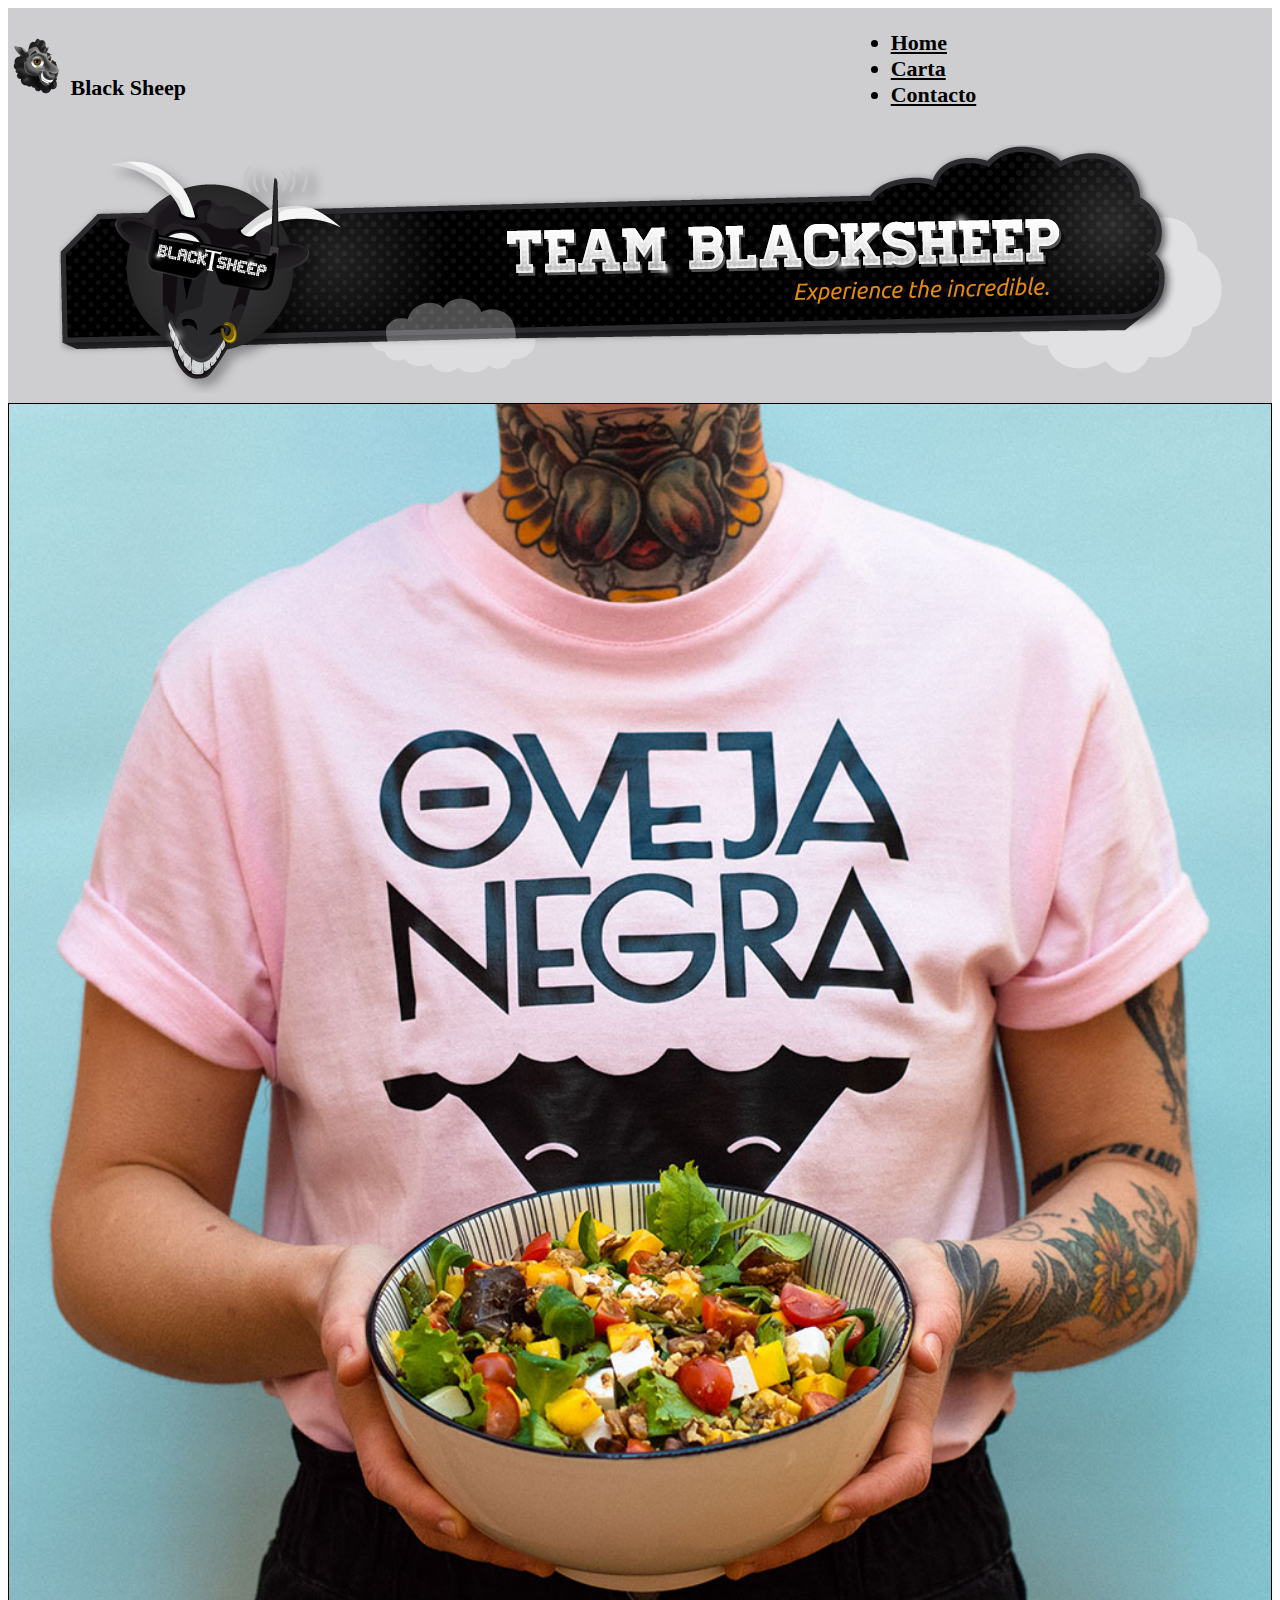
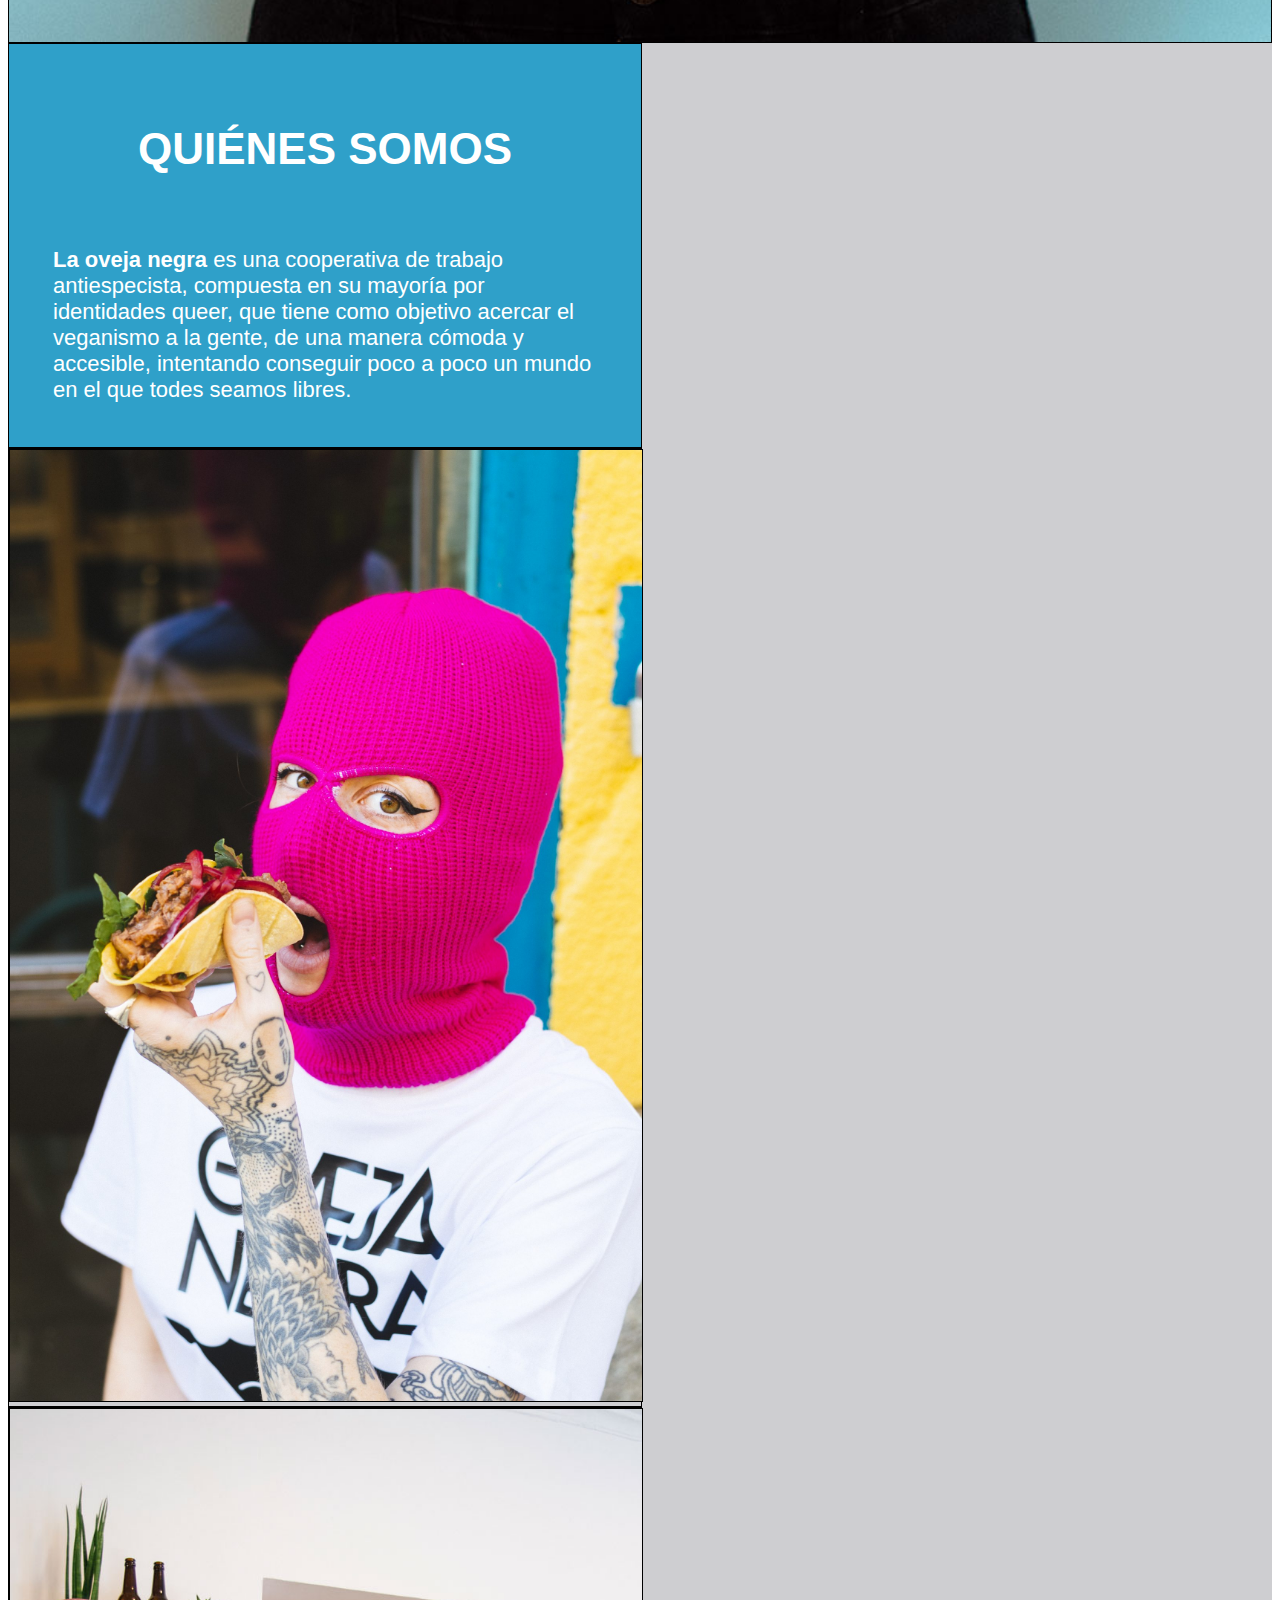
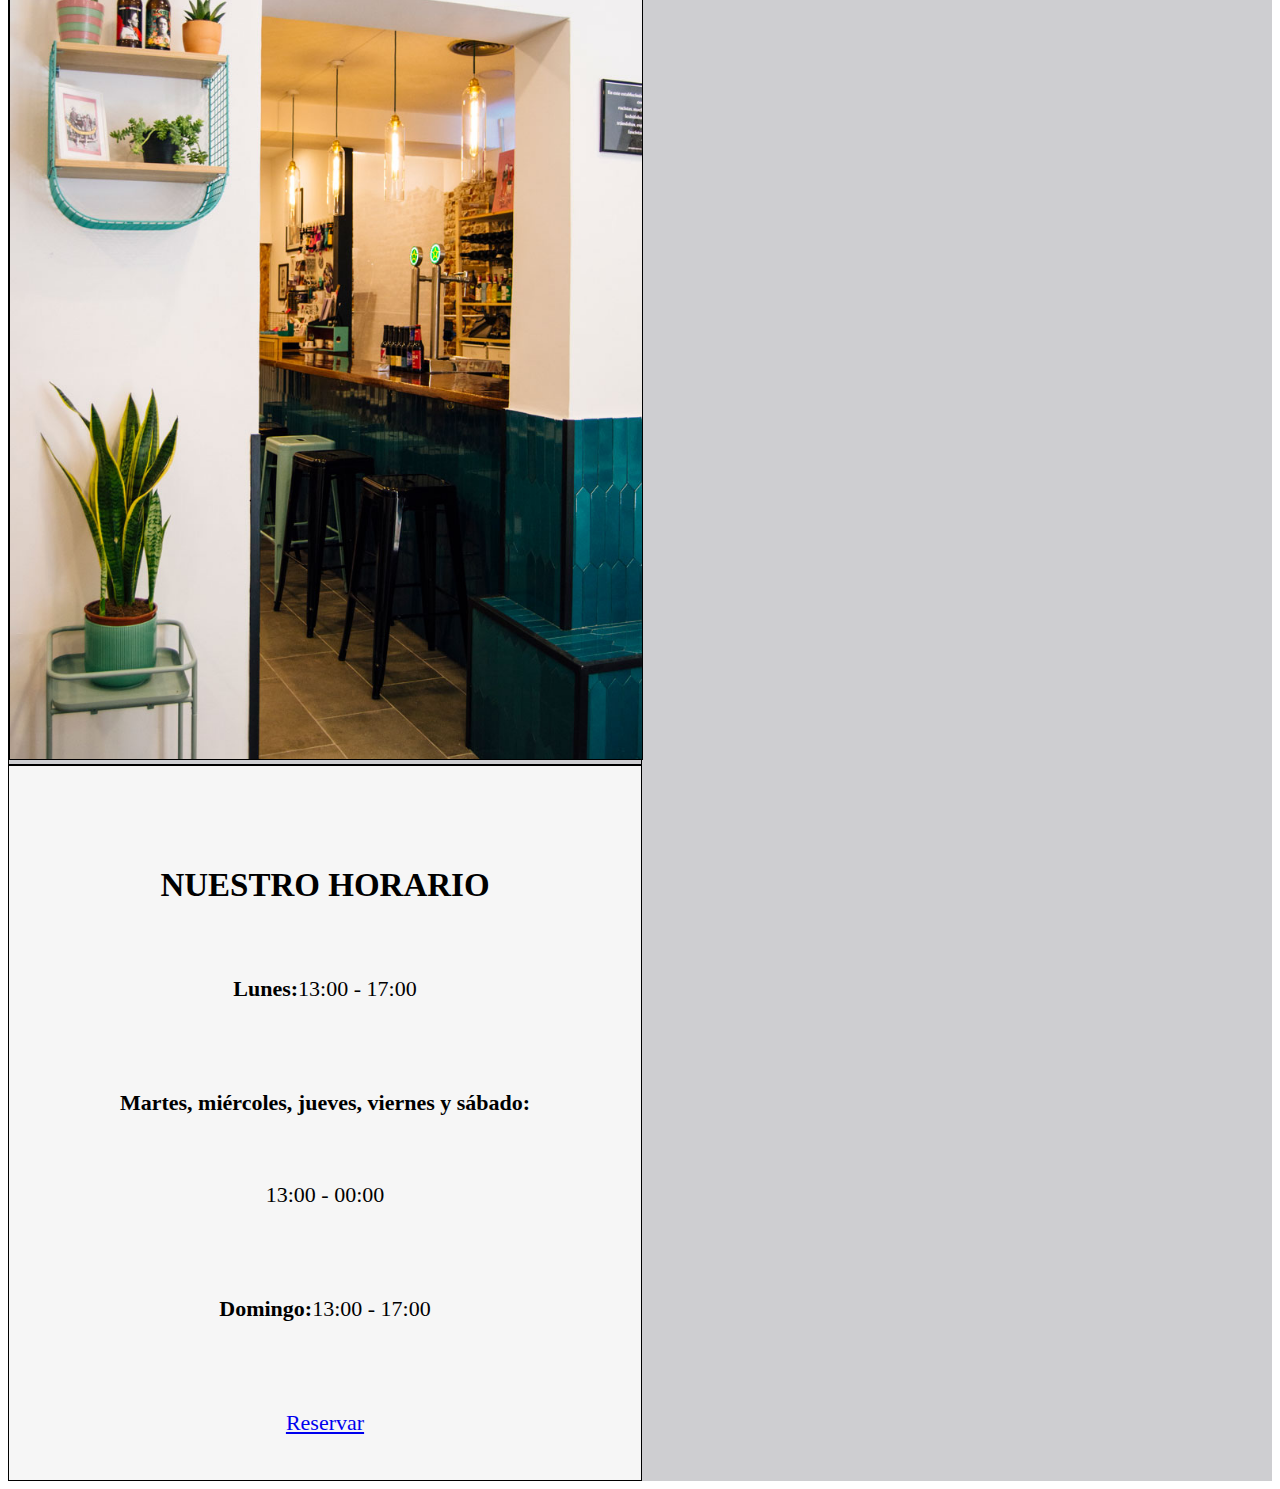
<file: index.html>
<!DOCTYPE html>
<html lang="en">
<head>
    <meta charset="UTF-8">
    <meta http-equiv="X-UA-Compatible" content="IE=edge">
    <meta name="viewport" content="width=device-width, initial-scale=1.0">
    <title>Home</title>
    <link href="https://cdn.jsdelivr.net/npm/bootstrap@5.2.2/dist/css/bootstrap.min.css" rel="stylesheet"
        integrity="sha384-Zenh87qX5JnK2Jl0vWa8Ck2rdkQ2Bzep5IDxbcnCeuOxjzrPF/et3URy9Bv1WTRi" crossorigin="anonymous">
    <link rel="stylesheet" href="https://cdn.jsdelivr.net/npm/bootstrap-icons@1.10.2/font/bootstrap-icons.css">
    <link href="./CSS/styles.css" rel="stylesheet">
</head>
<body>
    <div class="container-fluid">
        <div class="row">
            <header class="col-12">
                <div class="row" id="row-cabecera">
                    <div class="col-3 col-xs-12">
                        <img src="../IMG/logo1.png">
                        Black Sheep
                    </div>
                    
                    <div class="d-none d-sm-block col-5">                        
                    </div>
                    
                    <div class="col-4 col-xs-12">
                        <ul class="nav justify-content-center">
                            <li class="nav-item">
                            <a class="nav-link" href="./index.html">Home</a></li>
                            <li class="nav-item">
                            <a class="nav-link" href="./Pages/carta.html">Carta</a></li>
                            <li class="nav-item">
                            <a class="nav-link" href="./Pages/contacto.html">Contacto</a></li> 
                        </ul>
                    </div>
                </div>         
            </header>
        </div> 

        <div class="row d-none d-lg-block">
            <div class="header col-12">
                <img src="../IMG/banner.png">
            </div>
        </div>

        <div class="row">
            <div class="letras col-12">
                <img src="./IMG/home.jpg" id="fotos">
            </div>
        </div>

        <div class="row">

            <div class="principal col-6">
                <h1><br>QUIÉNES SOMOS</h1>
                <p><strong>La oveja negra</strong> es una cooperativa de trabajo antiespecista, compuesta en su mayoría por identidades queer, que tiene como objetivo acercar el veganismo a la gente, de una manera cómoda y accesible, intentando conseguir poco a poco un mundo en el que todes seamos libres.</p>
            </div>
            <div class="principal3 col-6">
                <img src="./IMG/nena.jpg" id="fotos">
            </div>
            <div class="principal3 col-6">
                <img src="./IMG/restaurante.jpg" id="fotos">
            </div>
            <div class="principal2 col-6">		
                <div style=" max-width: 350px; display: inline-block;">
                    <h2 id="uno"><br><br>NUESTRO HORARIO</h2>
                </div>
                <div class="col-12">
                    <p id="uno"><strong>Lunes: </strong> 13:00 - 17:00</p>  
                </div>  
                <div class="col-12">
                    <p id="uno"><strong>Martes, miércoles, jueves, viernes y sábado:</strong></p>
                    <p id="uno"> 13:00 - 00:00 </p>
                </div>
                <div class="col-12">
                    <p id="uno"><strong>Domingo:</strong>13:00 - 17:00</p>
                </div>  
                <div class="col-12"> 
                    <a href="./Pages/contacto.html">
                    <p id="uno">Reservar</p></a>
                </div>
            </div>
        </div>

    </div>
    <script src="https://cdn.jsdelivr.net/npm/bootstrap@5.2.2/dist/js/bootstrap.bundle.min.js"
        integrity="sha384-OERcA2EqjJCMA+/3y+gxIOqMEjwtxJY7qPCqsdltbNJuaOe923+mo//f6V8Qbsw3"
        crossorigin="anonymous"></script>
</body>
</html>
</file>
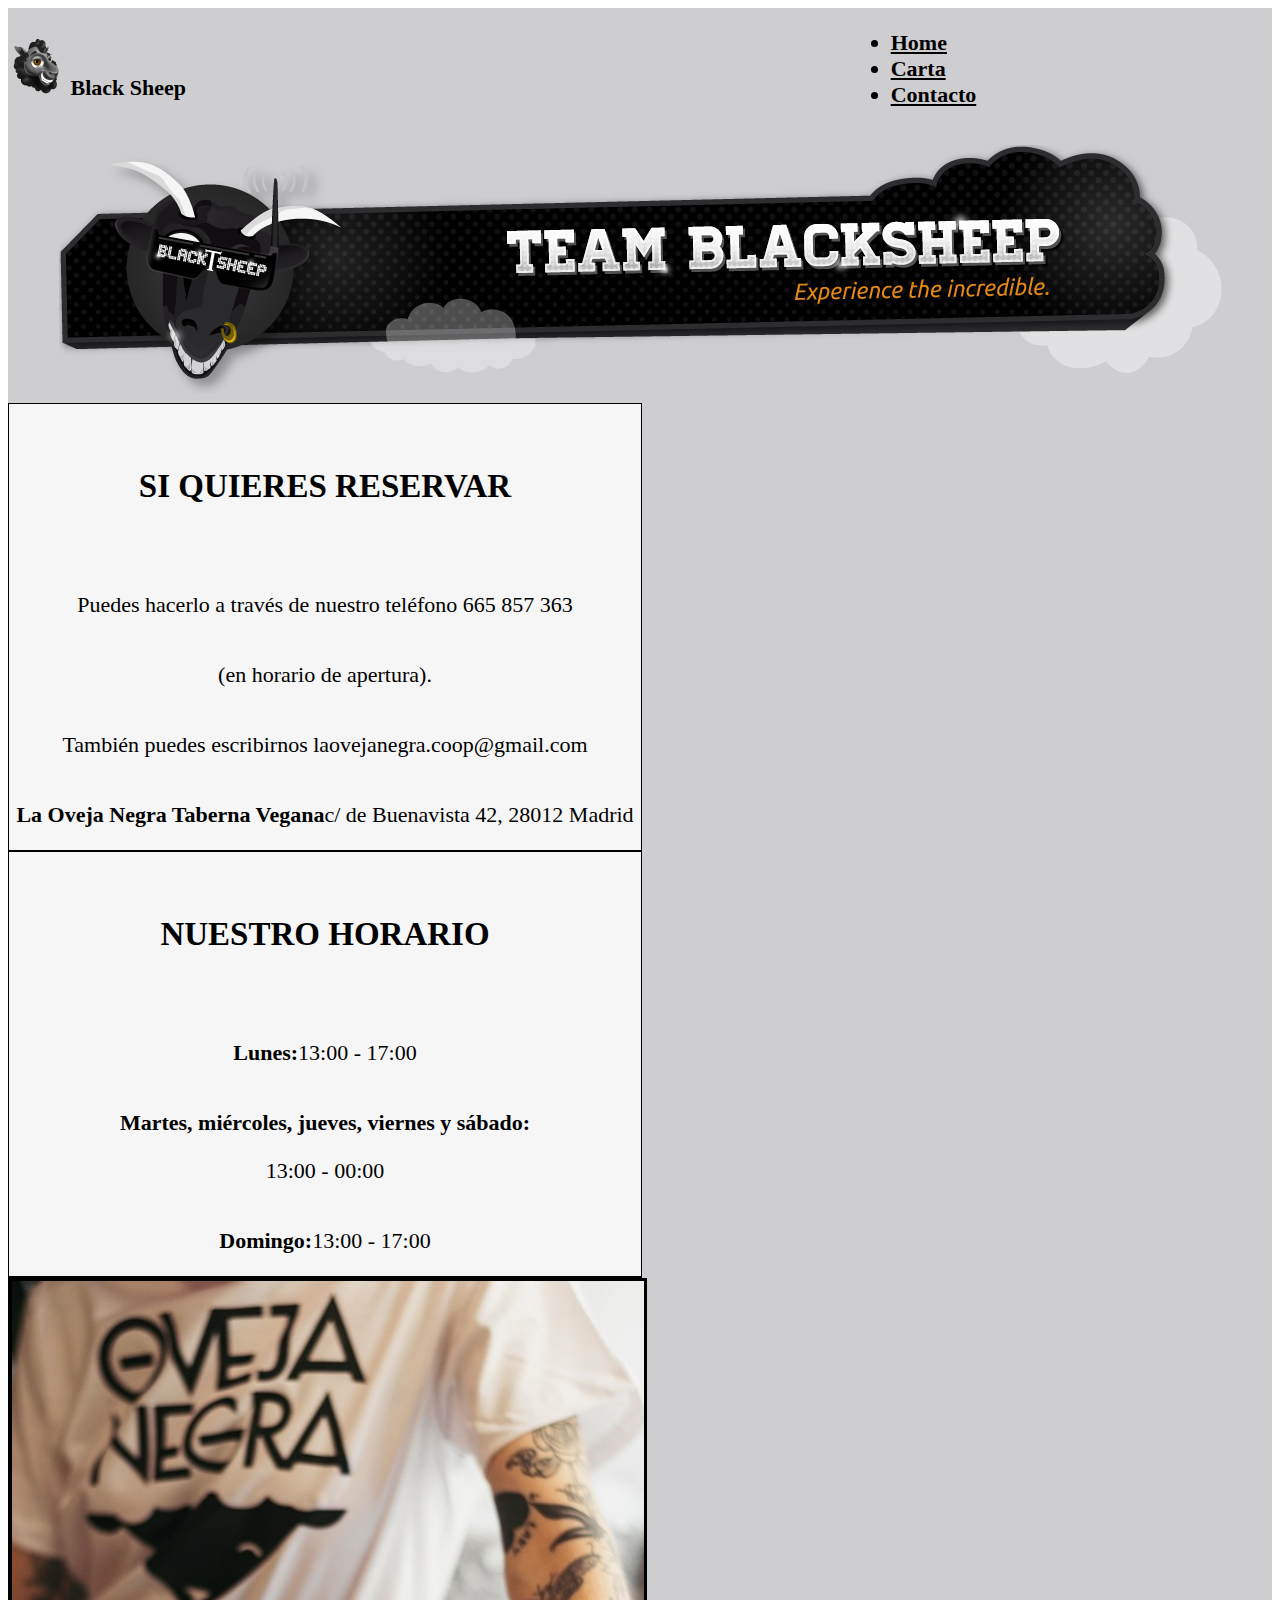
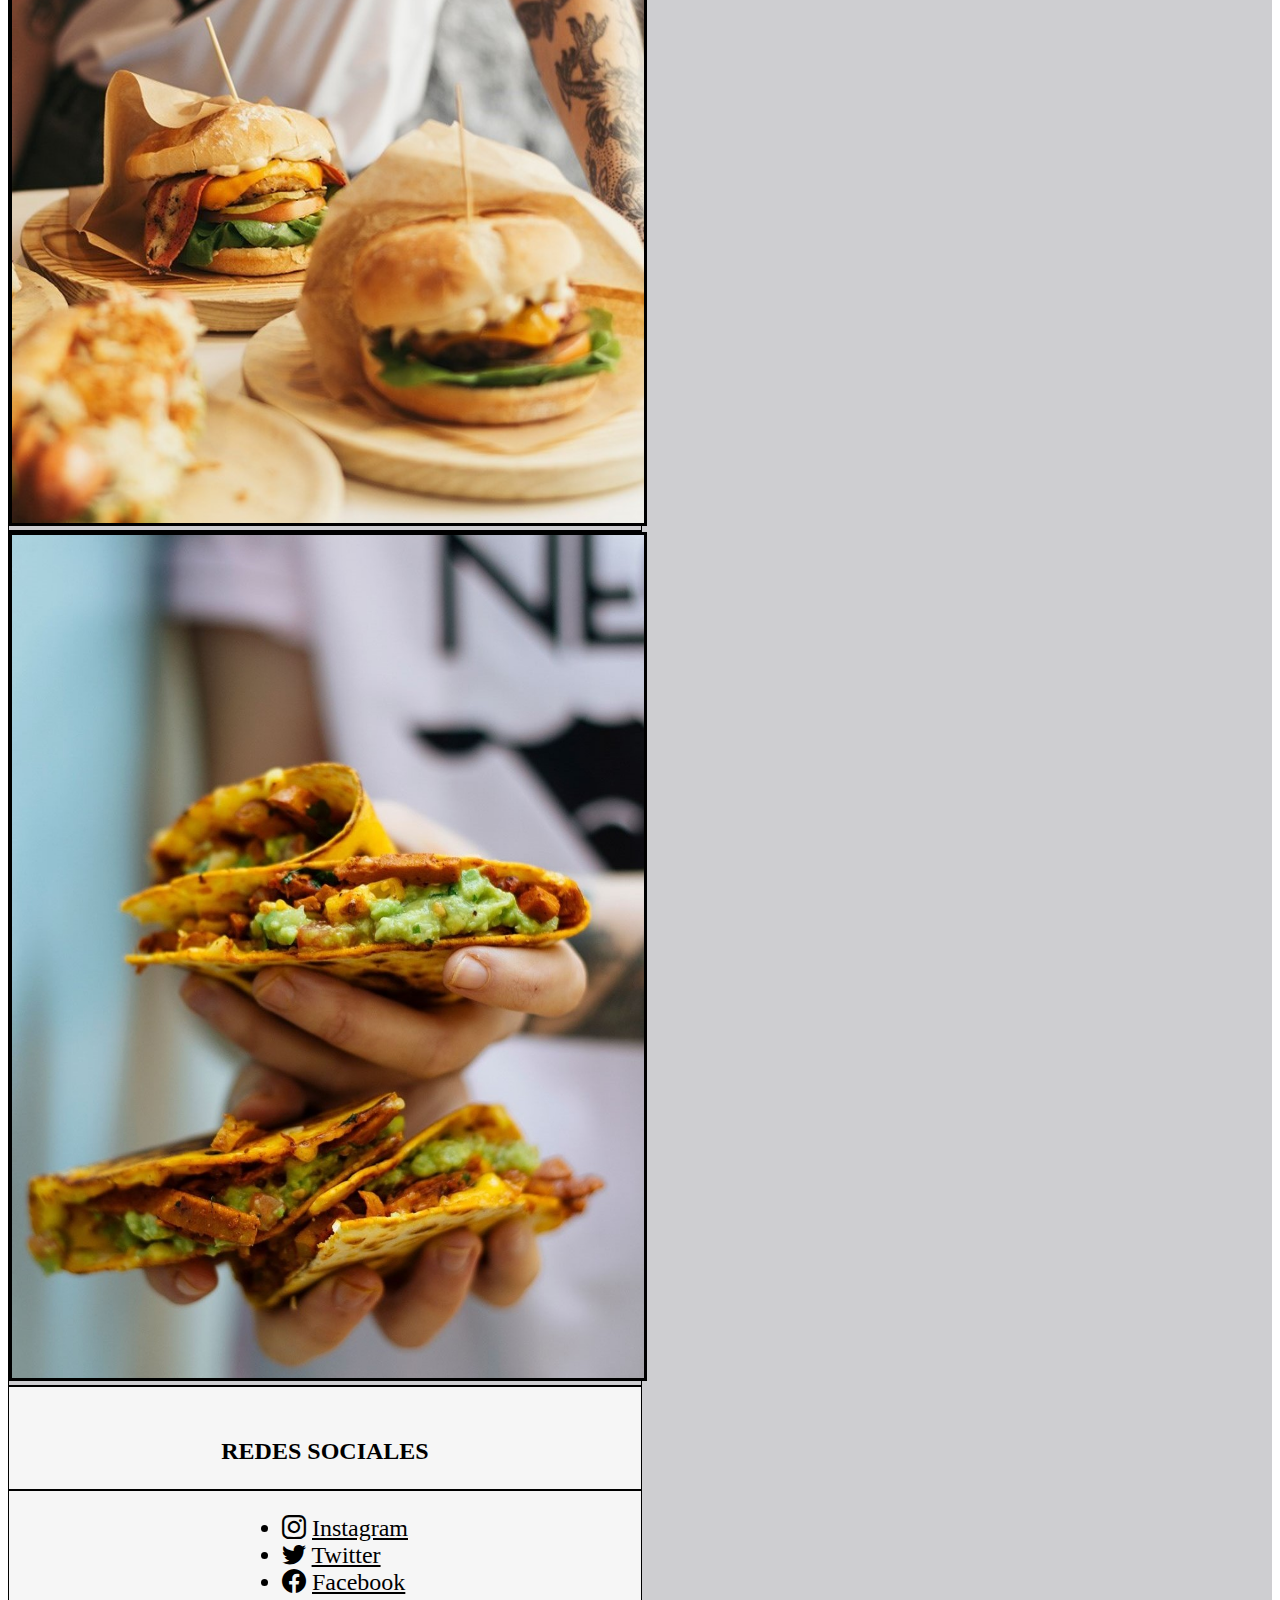
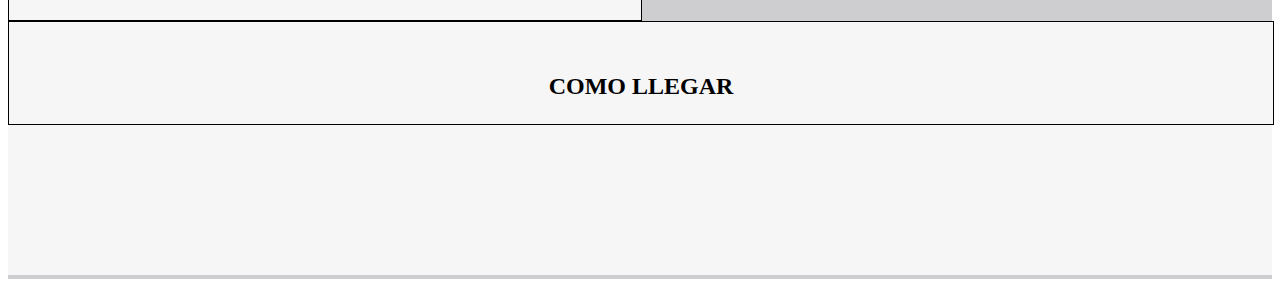
<file: Contacto/contacto.html>
<!DOCTYPE html>
<html lang="en">
<head>
    <meta charset="UTF-8">
    <meta http-equiv="X-UA-Compatible" content="IE=edge">
    <meta name="viewport" content="width=device-width, initial-scale=1.0">
    <title>Contacto</title>
    <link href="https://cdn.jsdelivr.net/npm/bootstrap@5.2.2/dist/css/bootstrap.min.css" rel="stylesheet"
        integrity="sha384-Zenh87qX5JnK2Jl0vWa8Ck2rdkQ2Bzep5IDxbcnCeuOxjzrPF/et3URy9Bv1WTRi" crossorigin="anonymous">
    <link rel="stylesheet" href="https://cdn.jsdelivr.net/npm/bootstrap-icons@1.10.2/font/bootstrap-icons.css">
    <link href="./CSS/styles3.css" rel="stylesheet">
</head>
<body>
    <div class="container-fluid">
        <div class="row">
            <header class="col-12">
                <div class="row" id="row-cabecera">
                    <div class="col-3 col-xs-12">
                        <img src="../IMG/logo1.png">
                        Black Sheep
                    </div>
                    
                    <div class="d-none d-sm-block col-5">                        
                    </div>
                    
                    <div class="col-4 col-xs-12">
                        <ul class="nav justify-content-center">
                            <li class="nav-item">
                            <a class="nav-link" href="../Home/home.html">Home</a></li>
                            <li class="nav-item">
                            <a class="nav-link" href="../Carta/carta.html">Carta</a></li>
                            <li class="nav-item">
                            <a class="nav-link" href="../Contacto/contacto.html">Contacto</a></li> 
                        </ul>
                    </div>
                </div>         
            </header>
        </div> 

        <div class="row d-none d-lg-block">
            <div class="header col-12">
                <img src="../IMG/banner.png">
            </div>
        </div>

        <div class="row">
            <div class="principal2 col-6">
                <div class="col-12">
                    <h2><br>SI QUIERES RESERVAR<br><br></h2>
                </div>
                <p id="uno">Puedes hacerlo a través de nuestro teléfono 665 857 363</p>
                <p id="uno">(en horario de apertura).</p>
                <p id="uno">También puedes escribirnos laovejanegra.coop@gmail.com</p>
                <p id="uno"><strong>La Oveja Negra Taberna Vegana</strong></p>
                <p id="uno">c/ de Buenavista 42, 28012 Madrid</p>
            </div>
            <div class="principal2 col-6">
                <div class="col-12">
                    <h2><br>NUESTRO HORARIO<br><br></h2>
                </div>
                <div class="col-12">
                    <p id="uno"><strong>Lunes: </strong> 13:00 - 17:00</p>  
                </div>  
                <div class="col-12">
                    <p id="uno"><strong>Martes, miércoles, jueves, viernes y sábado:</strong></p>
                    <p id="uno"> 13:00 - 00:00 </p>
                </div>
                <div class="col-12">
                    <p id="uno"><strong>Domingo:</strong>13:00 - 17:00</p>
                </div>
            </div>
        </div>

        <div class="row">
            <div class="principal3 col-6">
                <img src="../IMG/burguer.jpg" id="fotos">
            </div>
            <div class="principal3 col-6">
                <img src="../IMG/tacos.jpg" id="fotos">
            </div>
        </div>

        <div class="row">
            <div class="abajo col-6">
                <p id="uno"><strong><br>REDES SOCIALES</strong></p>
            </div>
            <div class="abajo col-6">
                <ul class="nav justify-content-center">
                    <li class="nav-item">
                        <i class="bi bi-instagram"></i>
                        <a class="nav-link" href="https://www.instagram.com/ovejavegana/">Instagram</a>
                    </li>
                    <li class="nav-item">
                        <i class="bi bi-twitter"></i>
                        <a class="nav-link" href="https://twitter.com/ovejavegana">Twitter</a>
                    </li>
                    <li class="nav-item">
                        <i class="bi bi-facebook"></i>
                        <a class="nav-link" href="https://facebook.com/ovejaveganamadrid">Facebook</a>
                    </li> 
                </ul>
            </div>
        </div>

        <div class="row">
            <div class="mapa col-12">
                <link rel="stylesheet" href="https://fonts.googleapis.com/css2?family=Material+Symbols+Outlined:opsz,wght,FILL,GRAD@48,400,0,0" />
                <p id="uno"><strong><br>COMO LLEGAR</strong></p>
            </div>
            <div class="col-12">
                <iframe class="mapa" src="https://www.google.com/maps/embed?pb=!1m18!1m12!1m3!1d3037.9760306226744!2d-3.702175284331155!3d40.40938177936597!2m3!1f0!2f0!3f0!3m2!1i1024!2i768!4f13.1!3m3!1m2!1s0xd42262ba2fbad75%3A0xf6dd1bc40ff70169!2sLa%20Oveja%20Negra%20taberna%20vegana.!5e0!3m2!1ses!2ses!4v1668972548697!5m2!1ses!2ses" width="800" height="600" style="border:0;" allowfullscreen="" loading="lazy" class="mapa" referrerpolicy="no-referrer-when-downgrade"></iframe>
            </div>
        </div>
    </div>

    <script src="https://cdn.jsdelivr.net/npm/bootstrap@5.2.2/dist/js/bootstrap.bundle.min.js"
        integrity="sha384-OERcA2EqjJCMA+/3y+gxIOqMEjwtxJY7qPCqsdltbNJuaOe923+mo//f6V8Qbsw3"
        crossorigin="anonymous"></script>
</body>
</html>
</file>
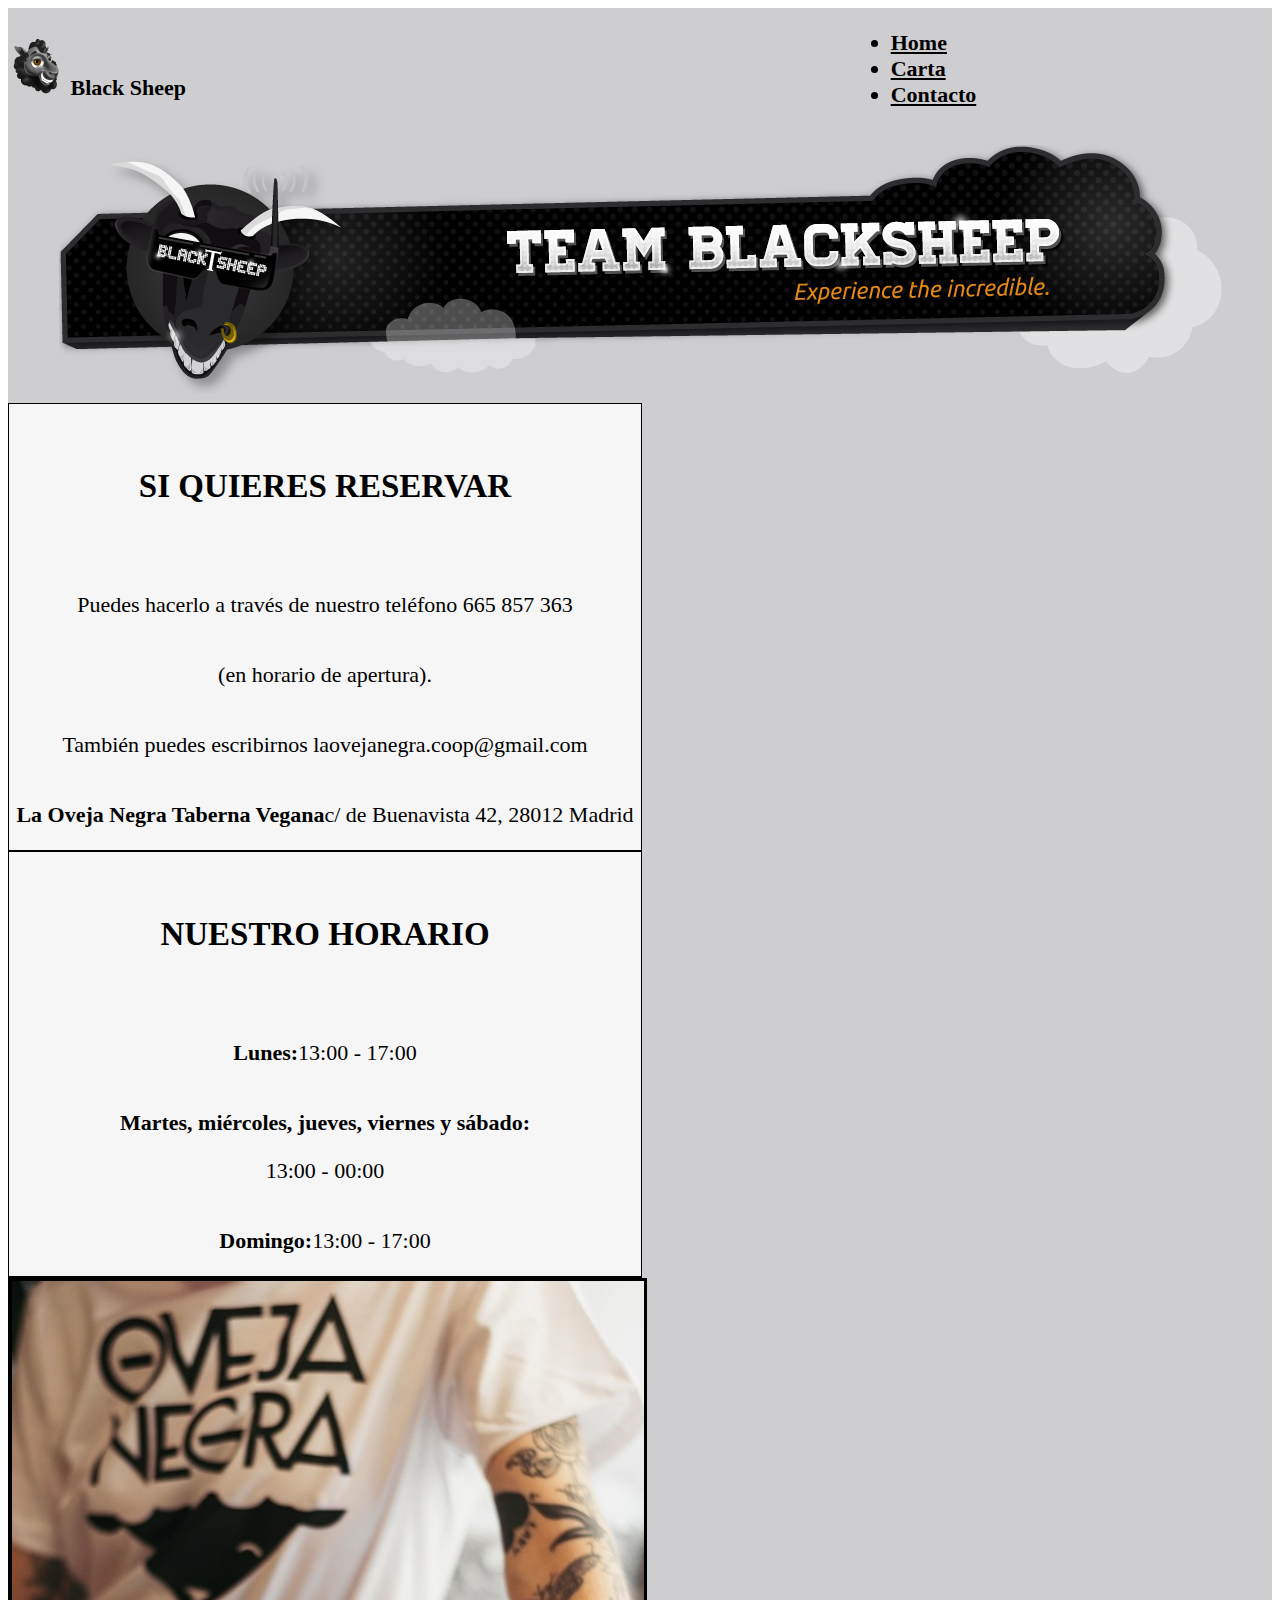
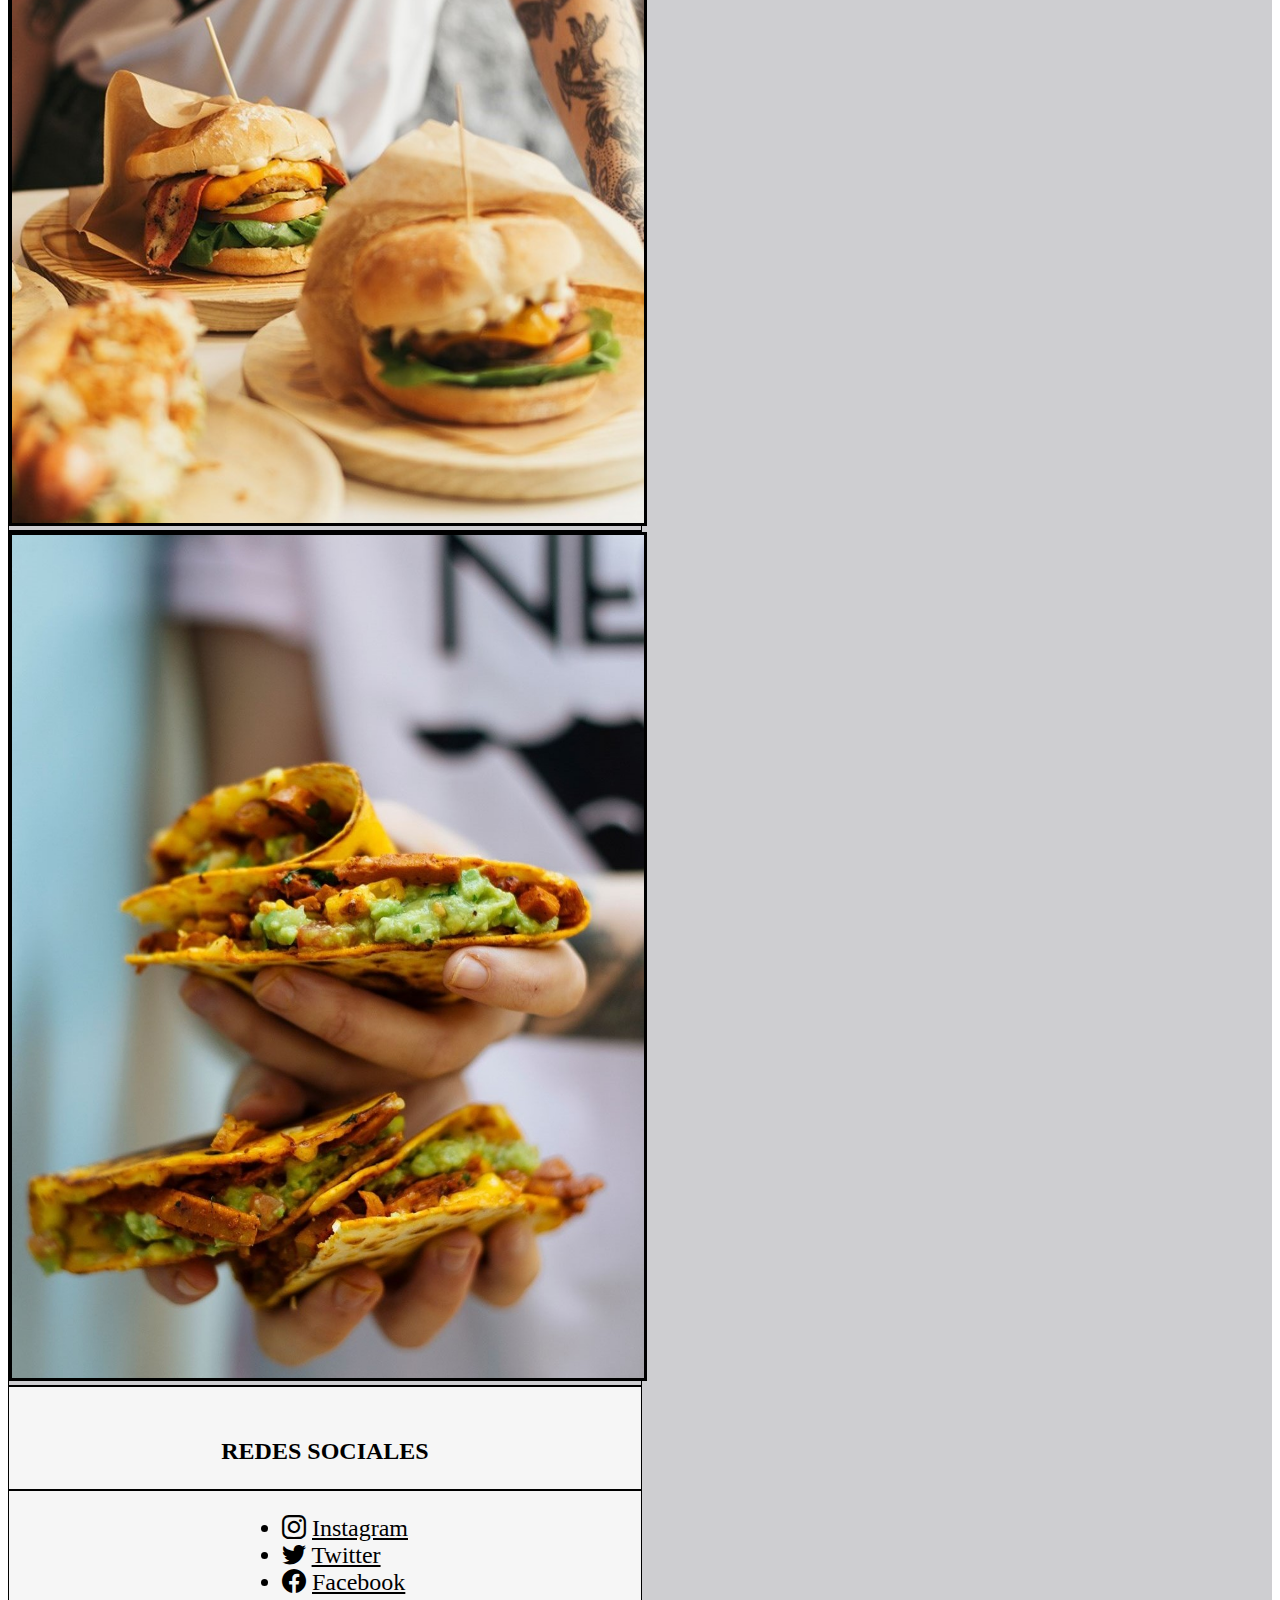
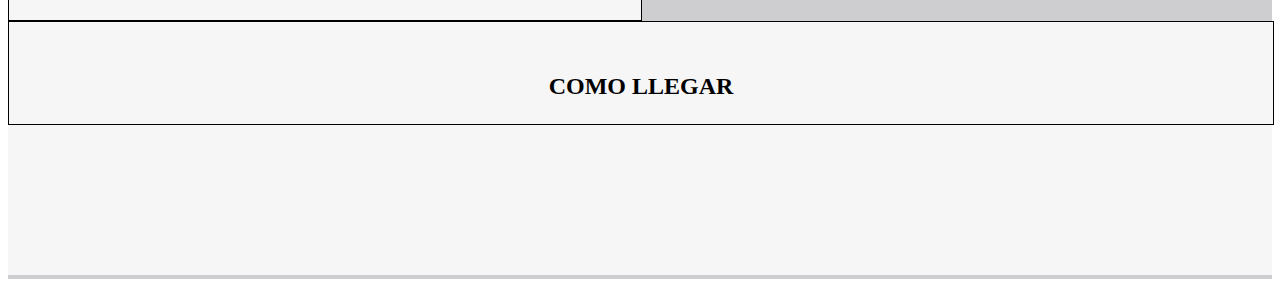
<file: Pages/contacto.html>
<!DOCTYPE html>
<html lang="en">
<head>
    <meta charset="UTF-8">
    <meta http-equiv="X-UA-Compatible" content="IE=edge">
    <meta name="viewport" content="width=device-width, initial-scale=1.0">
    <title>Contacto</title>
    <link href="https://cdn.jsdelivr.net/npm/bootstrap@5.2.2/dist/css/bootstrap.min.css" rel="stylesheet"
        integrity="sha384-Zenh87qX5JnK2Jl0vWa8Ck2rdkQ2Bzep5IDxbcnCeuOxjzrPF/et3URy9Bv1WTRi" crossorigin="anonymous">
    <link rel="stylesheet" href="https://cdn.jsdelivr.net/npm/bootstrap-icons@1.10.2/font/bootstrap-icons.css">
    <link href="../CSS/styles3.css" rel="stylesheet">
</head>
<body>
    <div class="container-fluid">
        <div class="row">
            <header class="col-12">
                <div class="row" id="row-cabecera">
                    <div class="col-3 col-xs-12">
                        <img src="../IMG/logo1.png">
                        Black Sheep
                    </div>
                    
                    <div class="d-none d-sm-block col-5">                        
                    </div>
                    
                    <div class="col-4 col-xs-12">
                        <ul class="nav justify-content-center">
                            <li class="nav-item">
                            <a class="nav-link" href="../index.html">Home</a></li>
                            <li class="nav-item">
                            <a class="nav-link" href="./carta.html">Carta</a></li>
                            <li class="nav-item">
                            <a class="nav-link" href="./contacto.html">Contacto</a></li> 
                        </ul>
                    </div>
                </div>         
            </header>
        </div> 

        <div class="row d-none d-lg-block">
            <div class="header col-12">
                <img src="../IMG/banner.png">
            </div>
        </div>

        <div class="row">
            <div class="principal2 col-6">
                <div class="col-12">
                    <h2><br>SI QUIERES RESERVAR<br><br></h2>
                </div>
                <p id="uno">Puedes hacerlo a través de nuestro teléfono 665 857 363</p>
                <p id="uno">(en horario de apertura).</p>
                <p id="uno">También puedes escribirnos laovejanegra.coop@gmail.com</p>
                <p id="uno"><strong>La Oveja Negra Taberna Vegana</strong></p>
                <p id="uno">c/ de Buenavista 42, 28012 Madrid</p>
            </div>
            <div class="principal2 col-6">
                <div class="col-12">
                    <h2><br>NUESTRO HORARIO<br><br></h2>
                </div>
                <div class="col-12">
                    <p id="uno"><strong>Lunes: </strong> 13:00 - 17:00</p>  
                </div>  
                <div class="col-12">
                    <p id="uno"><strong>Martes, miércoles, jueves, viernes y sábado:</strong></p>
                    <p id="uno"> 13:00 - 00:00 </p>
                </div>
                <div class="col-12">
                    <p id="uno"><strong>Domingo:</strong>13:00 - 17:00</p>
                </div>
            </div>
        </div>

        <div class="row">
            <div class="principal3 col-6">
                <img src="../IMG/burguer.jpg" id="fotos">
            </div>
            <div class="principal3 col-6">
                <img src="../IMG/tacos.jpg" id="fotos">
            </div>
        </div>

        <div class="row">
            <div class="abajo col-6">
                <p id="uno"><strong><br>REDES SOCIALES</strong></p>
            </div>
            <div class="abajo col-6">
                <ul class="nav justify-content-center">
                    <li class="nav-item">
                        <i class="bi bi-instagram"></i>
                        <a class="nav-link" href="https://www.instagram.com/ovejavegana/">Instagram</a>
                    </li>
                    <li class="nav-item">
                        <i class="bi bi-twitter"></i>
                        <a class="nav-link" href="https://twitter.com/ovejavegana">Twitter</a>
                    </li>
                    <li class="nav-item">
                        <i class="bi bi-facebook"></i>
                        <a class="nav-link" href="https://facebook.com/ovejaveganamadrid">Facebook</a>
                    </li> 
                </ul>
            </div>
        </div>

        <div class="row">
            <div class="mapa col-12">
                <link rel="stylesheet" href="https://fonts.googleapis.com/css2?family=Material+Symbols+Outlined:opsz,wght,FILL,GRAD@48,400,0,0" />
                <p id="uno"><strong><br>COMO LLEGAR</strong></p>
            </div>
            <div class="col-12">
                <iframe class="mapa" src="https://www.google.com/maps/embed?pb=!1m18!1m12!1m3!1d3037.9760306226744!2d-3.702175284331155!3d40.40938177936597!2m3!1f0!2f0!3f0!3m2!1i1024!2i768!4f13.1!3m3!1m2!1s0xd42262ba2fbad75%3A0xf6dd1bc40ff70169!2sLa%20Oveja%20Negra%20taberna%20vegana.!5e0!3m2!1ses!2ses!4v1668972548697!5m2!1ses!2ses" width="800" height="600" style="border:0;" allowfullscreen="" loading="lazy" class="mapa" referrerpolicy="no-referrer-when-downgrade"></iframe>
            </div>
        </div>
    </div>

    <script src="https://cdn.jsdelivr.net/npm/bootstrap@5.2.2/dist/js/bootstrap.bundle.min.js"
        integrity="sha384-OERcA2EqjJCMA+/3y+gxIOqMEjwtxJY7qPCqsdltbNJuaOe923+mo//f6V8Qbsw3"
        crossorigin="anonymous"></script>
</body>
</html>
</file>
<file: CSS/styles.css>
[class*="col-"] {
    width: 100%;
  }
  
  @media only screen and (min-width: 768px) {
    /* For desktop: */
    .col-1 {width: 8.33%;}
    .col-2 {width: 16.66%;}
    .col-3 {width: 25%;}
    .col-4 {width: 33.33%;}
    .col-5 {width: 41.66%;}
    .col-6 {width: 50%;}
    .col-7 {width: 58.33%;}
    .col-8 {width: 66.66%;}
    .col-9 {width: 75%;}
    .col-10 {width: 83.33%;}
    .col-11 {width: 91.66%;}
    .col-12 {width: 100%;}
  }

.container-fluid{
    background-color: #a8a9ad90;
}

#row-cabecera{
    display: flex;
    font-size: 22px;
    justify-content: space-between;
    align-items: center;
    font-weight: bold;
    color: black;
}

.nav-link{
    color: black;
    --bs-nav-link-hover-color: white;
}

.carta{
    display: flex;
    justify-content: center;
    align-items: center;
    color: black;
    font-weight: bold;
    margin-top: 1em;
}

.header{
    display: flex;
    justify-content: center;
    align-items: center;
    margin: 15px 0px 10px 0px;
}

.letras{
    font-size: 100%;
    color: white;
    font-weight: bold;
    font-family: 'Lucida Sans', 'Lucida Sans Regular', 'Lucida Grande', 'Lucida Sans Unicode', Geneva, Verdana, sans-serif;
    display: flex;
    justify-content: center;
    padding: 0%;
}

#fotos{
    object-fit: cover;
    width: calc(100%);
    height: calc(100%);
    border: black solid 1px;
}

.principal{
    background-color: #2fa0c9;
    border: black solid 1px;
    color: white;
    font-size: 22px;
    display: flex;
    justify-content: center;
    align-items: center;
    flex-wrap: wrap;
    font-family:Arial, Helvetica, sans-serif;
    padding: 0%
}

.principal2{
    background-color: #f7f7f7f9;
    border: black solid 1px;
    color: black;
    font-size: 22px;
    display: flex;
    flex-wrap: wrap;
    justify-content: center;
    align-items: center;
}

p{
    padding: 1em 2em 1em 2em;
}


.principal3{
    padding:0%;
    border: black solid 1px;
}

#uno {
    display: flex;
    text-align: center;
    justify-content: center;
    align-items: flex-end;
    flex-wrap: wrap;
}
</file>
<file: Contacto/CSS/styles3.css>
[class*="col-"] {
    width: 100%;
  }
  
  @media only screen and (min-width: 768px) {
    /* For desktop: */
    .col-1 {width: 8.33%;}
    .col-2 {width: 16.66%;}
    .col-3 {width: 25%;}
    .col-4 {width: 33.33%;}
    .col-5 {width: 41.66%;}
    .col-6 {width: 50%;}
    .col-7 {width: 58.33%;}
    .col-8 {width: 66.66%;}
    .col-9 {width: 75%;}
    .col-10 {width: 83.33%;}
    .col-11 {width: 91.66%;}
    .col-12 {width: 100%;}
}

.container-fluid{
    background-color: #a8a9ad90;
}

#row-cabecera{
    display: flex;
    font-size: 22px;
    justify-content: space-between;
    align-items: center;
    font-weight: bold;
    color: black;
}

.nav-link{
    color: black;
    --bs-nav-link-hover-color: white;
}

.header{
    display: flex;
    justify-content: center;
    align-items: center;
    margin: 15px 0px 10px 0px;
}

#fotos{
    object-fit: cover;
    width: calc(100%);
    height: calc(100%);
    border: black solid 3px;
}

.principal2{
    background-color: #f7f7f7f9;
    border: black solid 1px;
    color: black;
    font-size: 22px;
    display: flex;
    flex-wrap: wrap;
    justify-content: center;
    align-items: center;
}

.principal3{
    padding:0%;
    border: black solid 1px;
    height: 60%;
}

h2{
    display: flex;
    justify-content: center;
    text-align: center;
}

#uno {
    display: flex;
    text-align: center;
    justify-content: center;
    align-items: flex-end;
    flex-wrap: wrap;
}

.mapa{
    object-fit: cover;
    width: calc(100%);
    height: calc(400%);
    font-size: 24px;
    background-color: #f7f7f7f9;
    border: black solid 1px;
    color: black;
}

.abajo{
    font-size: 24px;
    background-color: #f7f7f7f9;
    border: black solid 1px;
    color: black;
    display: flex;
    justify-content: center;
    align-items: center;
    flex-wrap: wrap;
}
</file>
<file: CSS/styles3.css>
[class*="col-"] {
    width: 100%;
  }
  
  @media only screen and (min-width: 768px) {
    /* For desktop: */
    .col-1 {width: 8.33%;}
    .col-2 {width: 16.66%;}
    .col-3 {width: 25%;}
    .col-4 {width: 33.33%;}
    .col-5 {width: 41.66%;}
    .col-6 {width: 50%;}
    .col-7 {width: 58.33%;}
    .col-8 {width: 66.66%;}
    .col-9 {width: 75%;}
    .col-10 {width: 83.33%;}
    .col-11 {width: 91.66%;}
    .col-12 {width: 100%;}
}

.container-fluid{
    background-color: #a8a9ad90;
}

#row-cabecera{
    display: flex;
    font-size: 22px;
    justify-content: space-between;
    align-items: center;
    font-weight: bold;
    color: black;
}

.nav-link{
    color: black;
    --bs-nav-link-hover-color: white;
}

.header{
    display: flex;
    justify-content: center;
    align-items: center;
    margin: 15px 0px 10px 0px;
}

#fotos{
    object-fit: cover;
    width: calc(100%);
    height: calc(100%);
    border: black solid 3px;
}

.principal2{
    background-color: #f7f7f7f9;
    border: black solid 1px;
    color: black;
    font-size: 22px;
    display: flex;
    flex-wrap: wrap;
    justify-content: center;
    align-items: center;
}

.principal3{
    padding:0%;
    border: black solid 1px;
    height: 60%;
}

h2{
    display: flex;
    justify-content: center;
    text-align: center;
}

#uno {
    display: flex;
    text-align: center;
    justify-content: center;
    align-items: flex-end;
    flex-wrap: wrap;
}

.mapa{
    object-fit: cover;
    width: calc(100%);
    height: calc(400%);
    font-size: 24px;
    background-color: #f7f7f7f9;
    border: black solid 1px;
    color: black;
}

.abajo{
    font-size: 24px;
    background-color: #f7f7f7f9;
    border: black solid 1px;
    color: black;
    display: flex;
    justify-content: center;
    align-items: center;
    flex-wrap: wrap;
}
</file>
